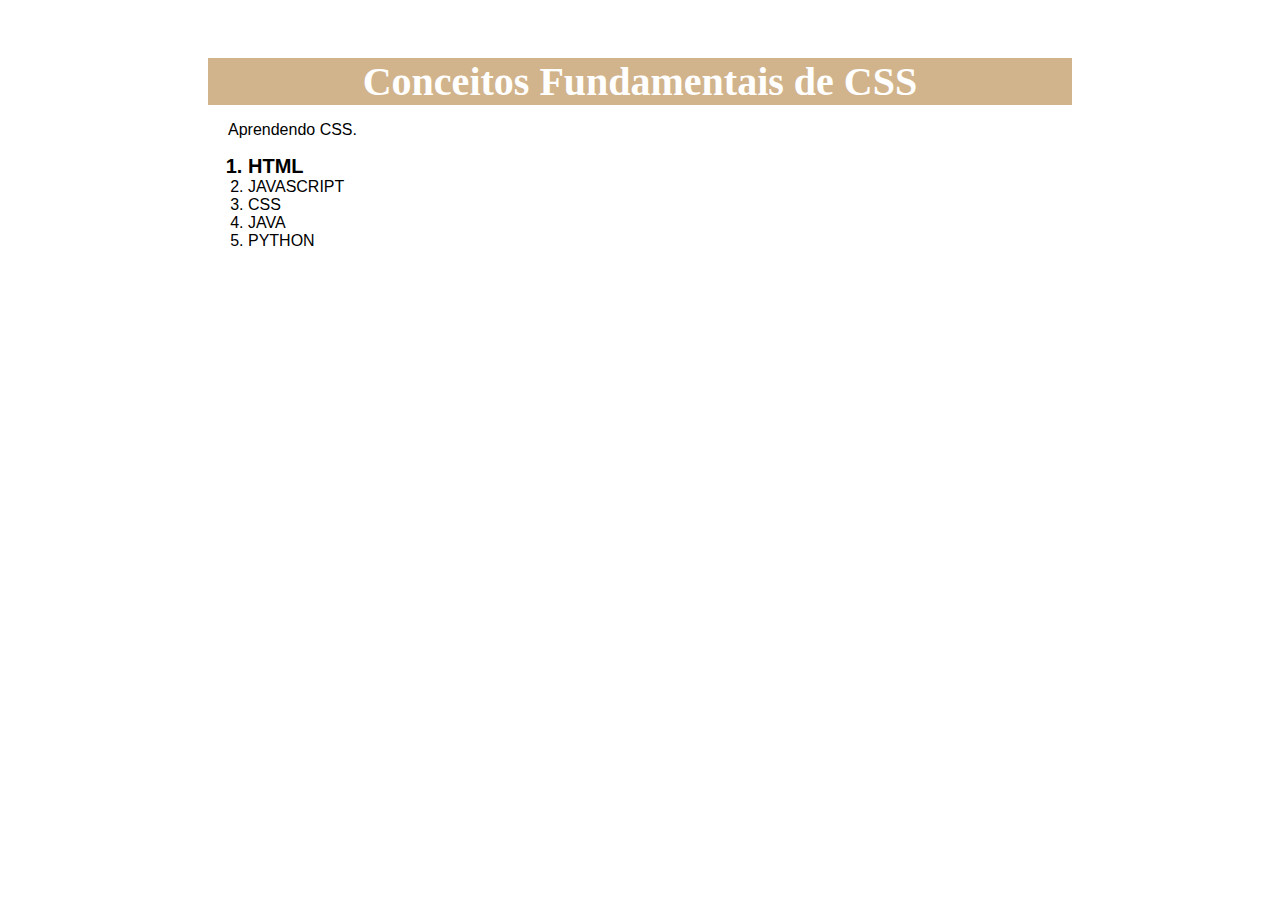
<file: web_development/Excercicios/5 - CSS Fundamentos Exercicios/index.html>
<!DOCTYPE html>
<html lang="pt-br">
<head>
  <meta charset="UTF-8">
  <meta name="viewport" content="width=device-width, initial-scale=1.0">
  <title>Conceitos Fundamentais de CSS</title>
  <link rel="stylesheet" href="style.css">
</head>
<body>
  <h1>Conceitos Fundamentais de CSS</h1>
  <p>Aprendendo CSS.</p>
  <ol>
    <li>HTML</li>
    <li>JAVASCRIPT</li>
    <li>CSS</li>
    <li>JAVA</li>
    <li>PYTHON</li>
  </ol>
</body>
</html>
</file>
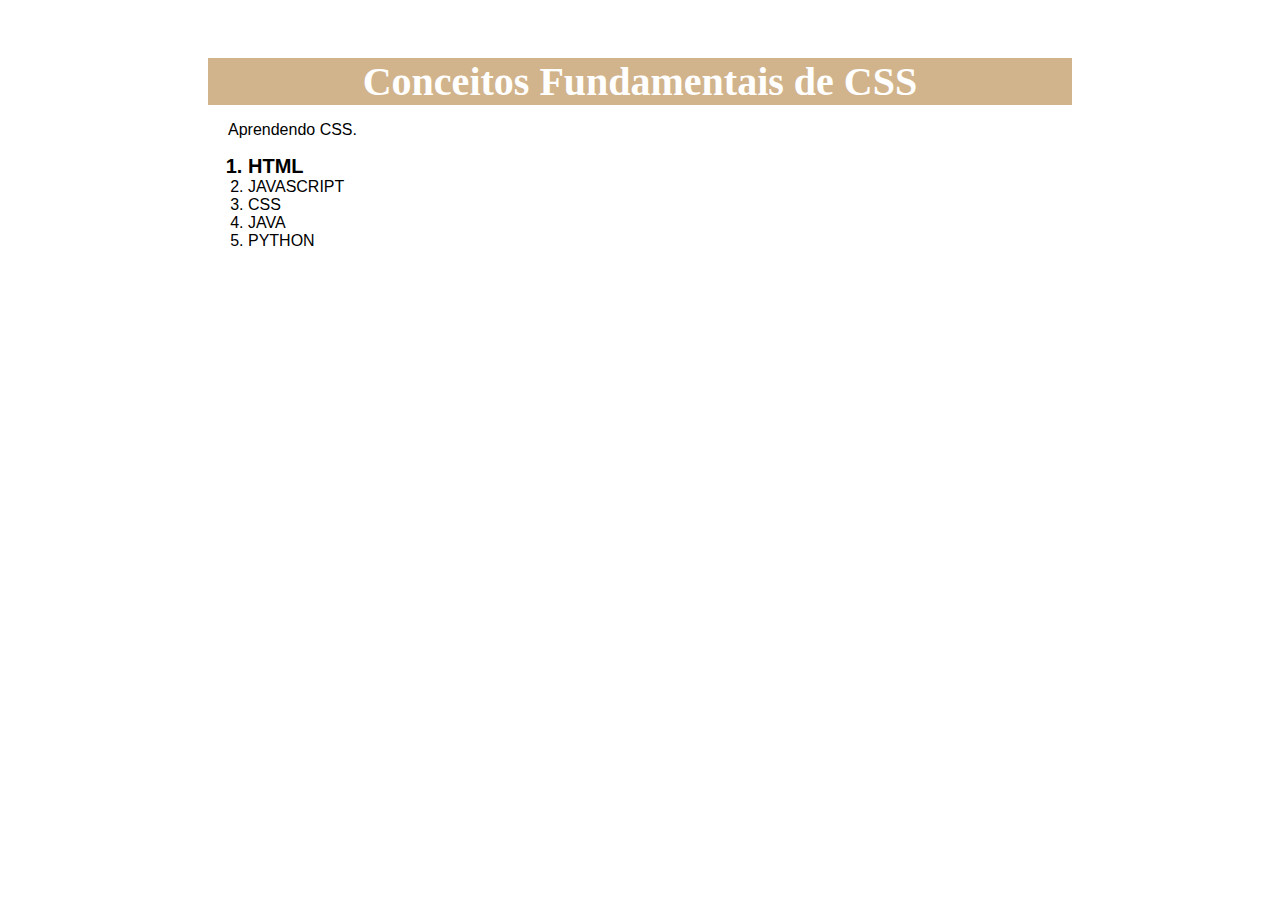
<file: college_exc/web_development/Excercicios/5 - CSS Fundamentos Exercicios/index.html>
<!DOCTYPE html>
<html lang="pt-br">
<head>
  <meta charset="UTF-8">
  <meta name="viewport" content="width=device-width, initial-scale=1.0">
  <title>Conceitos Fundamentais de CSS</title>
  <link rel="stylesheet" href="style.css">
</head>
<body>
  <h1>Conceitos Fundamentais de CSS</h1>
  <p>Aprendendo CSS.</p>
  <ol>
    <li>HTML</li>
    <li>JAVASCRIPT</li>
    <li>CSS</li>
    <li>JAVA</li>
    <li>PYTHON</li>
  </ol>
</body>
</html>
</file>
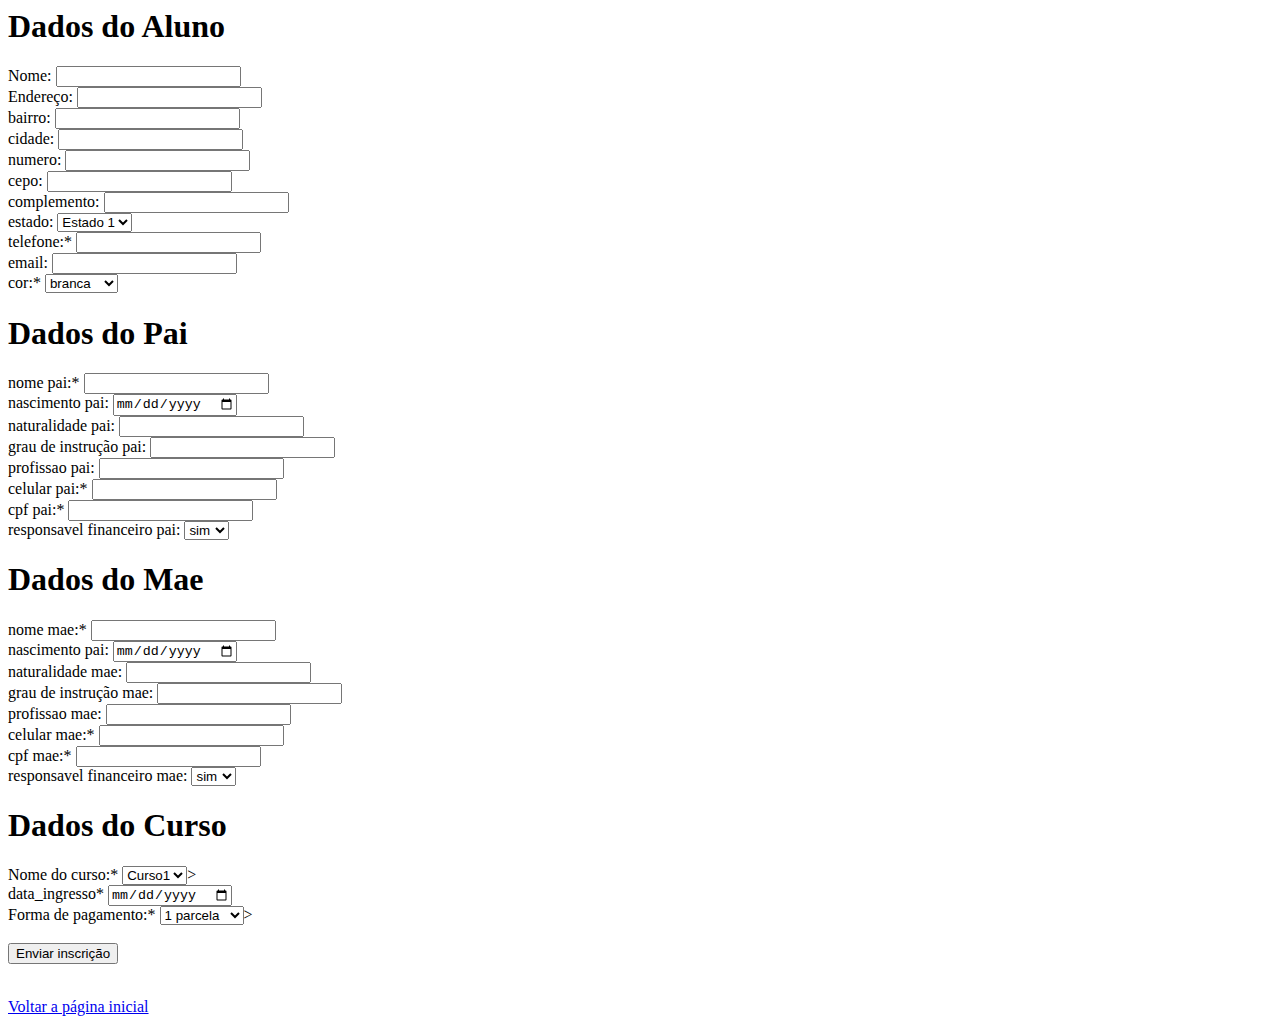
<file: web_development/Excercicios/HTML - Exercicio2.html>
<html> <!--Cometários-->
    <head>
        <title>
            Matricula
        </title>
    </head>
    <body>    
        <form action="https://65eb9e5843ce1641893416c7.mockapi.io/matricula" method="post">
            <h1>Dados do Aluno</h1>
            <div>
                <label for="nome">Nome:</label>
                <input type="text" id="nome" name="usuario_nome" required/>
            </div>
            <div>
                <label for="endereco">Endereço:</label>
                <input type="text" id="endereco" name="usuario_endereco" />
            </div>
            <div>
                <label for="bairro">bairro:</label>
                <input type="text" id="bairro" name="usuario_bairro" />
            </div>
            <div>
                <label for="cidade">cidade:</label>
                <input type="text" id="cidade" name="usuario_cidade" />
            </div>
            <div>
                <label for="numero">numero:</label>
                <input type="number" id="numero" name="usuario_numero" />
            </div>
            <div>
                <label for="cep">cepo:</label>
                <input type="number" id="cep" name="usuario_cep" />
            </div>
            <div>
                <label for="complemento">complemento:</label>
                <input type="text" id="complemento" name="usuario_complemento" />
            </div>
            <div>
                <label for="estado">estado:</label>
                <select name="estado">
                    <option value="estado1">Estado 1</option>
                    <option value="estado2">Estado 2</option>
                    <option value="estado3">Estado 3</option>
                </select>
            </div>
            <div>
                <label for="telefone">telefone:*</label>
                <input type="number" id="telefone" name="usuario_telefone" required/>
            </div>
            <div>
                <label for="email">email:</label>
                <input type="email" id="email" name="usuario_email" />
            </div>
            <div>
                <label for="cor">cor:*</label>
                <select name="cor" required>
                    <option value="branca">branca</option>
                    <option value="preta">preta</option>
                    <option value="parda">parda</option>
                    <option value="amarela">amarela</option>
                    <option value="indigena">indigena</option>
                </select>
            </div>

            <h1>Dados do Pai</h1>
            <div>
                <label for="nome_pai">nome pai:*</label>
                <input type="text" id="nome_pai" name="usuario_pai_nome" required/>
            </div>
            <div>
                <label for="nascimento_pai">nascimento pai:</label>
                <input type="date" id="nascimento_pai" name="usuario_nascimento_pai" />
            </div>
            <div>
                <label for="naturalidade_pai">naturalidade pai:</label>
                <input type="text" id="naturalidade_pai" name="usuario_naturalidade_pai" />
            </div>
            <div>
                <label for="instrucao_pai">grau de instrução pai:</label>
                <input type="text" id="instrucao_pai" name="usuario_instrucao_pai" />
            </div>
            <div>
                <label for="profissao_pai">profissao pai:</label>
                <input type="text" id="profissao_pai" name="usuario_profissao_pai" />
            </div>
            <div>
                <label for="celular_pai">celular pai:*</label>
                <input type="number" id="celular_pai" name="usuario_celular_pai" required/>
            </div>
            <div>
                <label for="cpf_pai">cpf pai:*</label>
                <input type="text" id="cpf_pai" name="usuario_cpf_pai" required/>
            </div>
            <div>
                <label for="responsavel_pai">responsavel financeiro pai:</label>
                <select name="responsavel_pai">
                    <option value="sim">sim</option>
                    <option value="nao">não</option>
                </select>
            </div>

            <h1>Dados do Mae</h1>
            <div>
                <label for="nome_mae">nome mae:*</label>
                <input type="text" id="nome_mae" name="usuario_mae_nome" required/>
            </div>
            <div>
                <label for="nascimento_mae">nascimento pai:</label>
                <input type="date" id="nascimento_mae" name="usuario_nascimento_mae" />
            </div>
            <div>
                <label for="naturalidade_mae">naturalidade mae:</label>
                <input type="text" id="naturalidade_mae" name="usuario_naturalidade_mae" />
            </div>
            <div>
                <label for="instrucao_mae">grau de instrução mae:</label>
                <input type="text" id="instrucao_mae" name="usuario_instrucao_mae" />
            </div>
            <div>
                <label for="profissao_mae">profissao mae:</label>
                <input type="text" id="profissao_mae" name="usuario_profissao_mae" />
            </div>
            <div>
                <label for="celular_mae">celular mae:*</label>
                <input type="number" id="celular_mae" name="usuario_celular_mae" required/>
            </div>
            <div>
                <label for="cpf_mae">cpf mae:*</label>
                <input type="text" id="cpf_mae" name="usuario_cpf_mae" required/>
            </div>
            <div>
                <label for="responsavel_mae">responsavel financeiro mae:</label>
                <select name="responsavel_mae">
                    <option value="sim">sim</option>
                    <option value="nao">não</option>
                </select>
            </div>  
        
            <h1>Dados do Curso</h1>
            <div>
                <label for="curso">Nome do curso:*</label>
                <select name="curso" required>
                    <option value="Curso1">Curso1</option>
                    <option value="Curso2">Curso2</option>
                    <option value="Curso3">Curso3</option>
                </select>>
            </div>
            <div>
                <label for="data_ingresso">data_ingresso*</label>
                <input type="date" id="data_ingresso" name="usuario_data_ingresso" required/>
            </div>
            <div>
                <label for="pagamento">Forma de pagamento:*</label>
                <select name="pagamento" required>
                    <option value="pagamento1">1 parcela</option>
                    <option value="pagamento2">2 parcelas</option>
                    <option value="pagamento3">3 parcelas</option>
                    
                </select>>
            </div>
            <br> 
            <div class="button">
                <button type="submit">Enviar inscrição</button>
            </div>
        </form>  
        <br>    
        <a a href="exercicio.html">Voltar a página inicial</a>      
    </body>
</html>
</file>
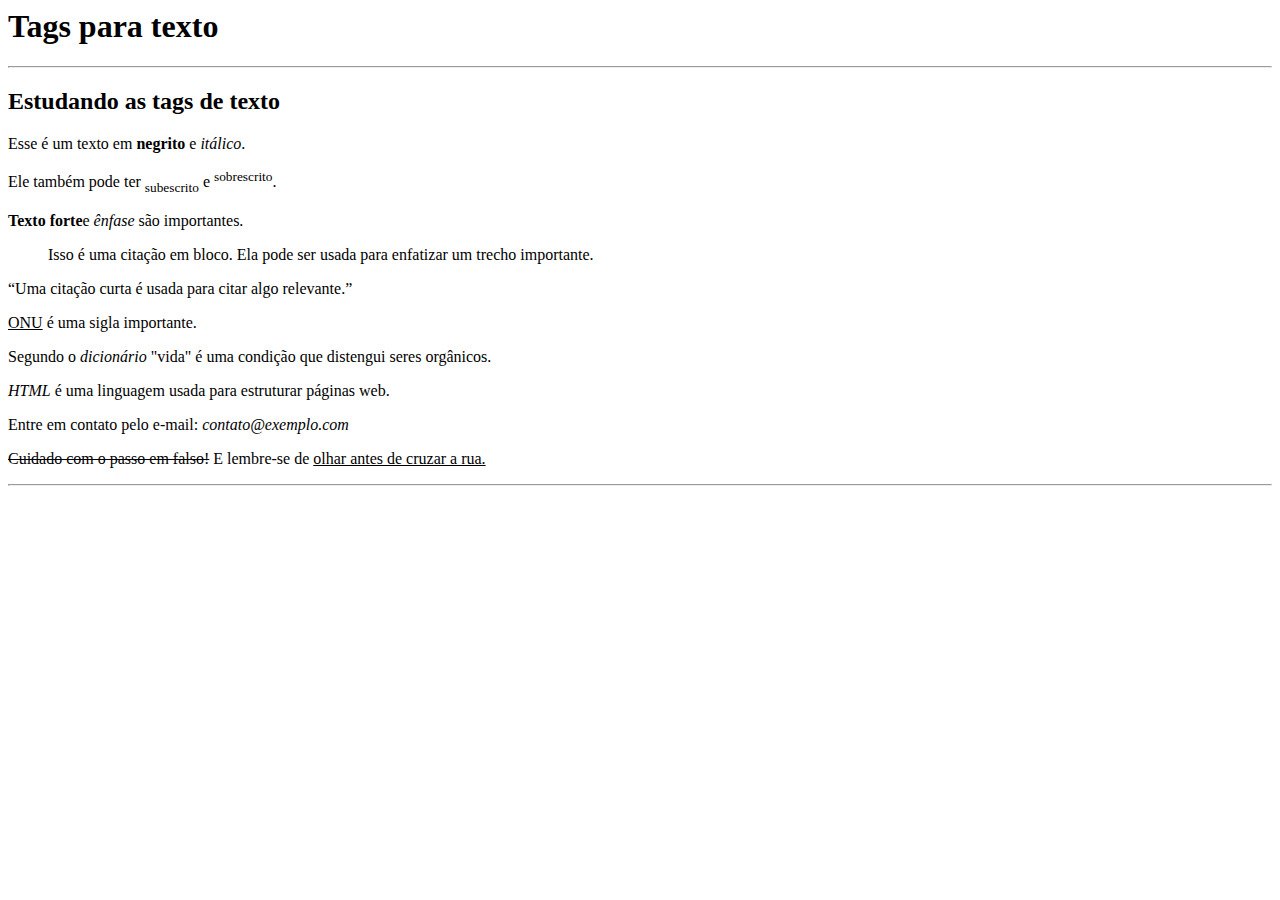
<file: web_development/Excercicios/HTML básico - Exercicios1.html>
<html>
    <head>
        <title>
        </title>
    </head>
    <body>
        <h1>Tags para texto</h1>
        <hr>
        <h2>Estudando as tags de texto</h2>
        <p>Esse é um texto em <strong>negrito</strong> e <em>itálico</em>.</p>
        <p>Ele também pode ter <sub>subescrito</sub> e <sup>sobrescrito</sup>.</p>
        <p><strong>Texto forte</strong>e <em>ênfase</em> são importantes.</p>
        <blockquote>Isso é uma citação em bloco. Ela pode ser usada para enfatizar um trecho importante.</blockquote>
        <q>Uma citação curta é usada para citar algo relevante.</q>
        <p><u>ONU</u> é uma sigla importante.</p>
        <p>Segundo o <em>dicionário</em> "vida" é uma condição que distengui seres orgânicos.</p>
        <p><em>HTML</em> é uma linguagem usada para estruturar páginas web.</p>
        <p>Entre em contato pelo e-mail: <em>contato@exemplo.com</em></p>
        <p><s>Cuidado com o passo em falso!</s> E lembre-se de <u>olhar antes de cruzar a rua.</u></p>
        <hr>
    </body>
</html>
</file>
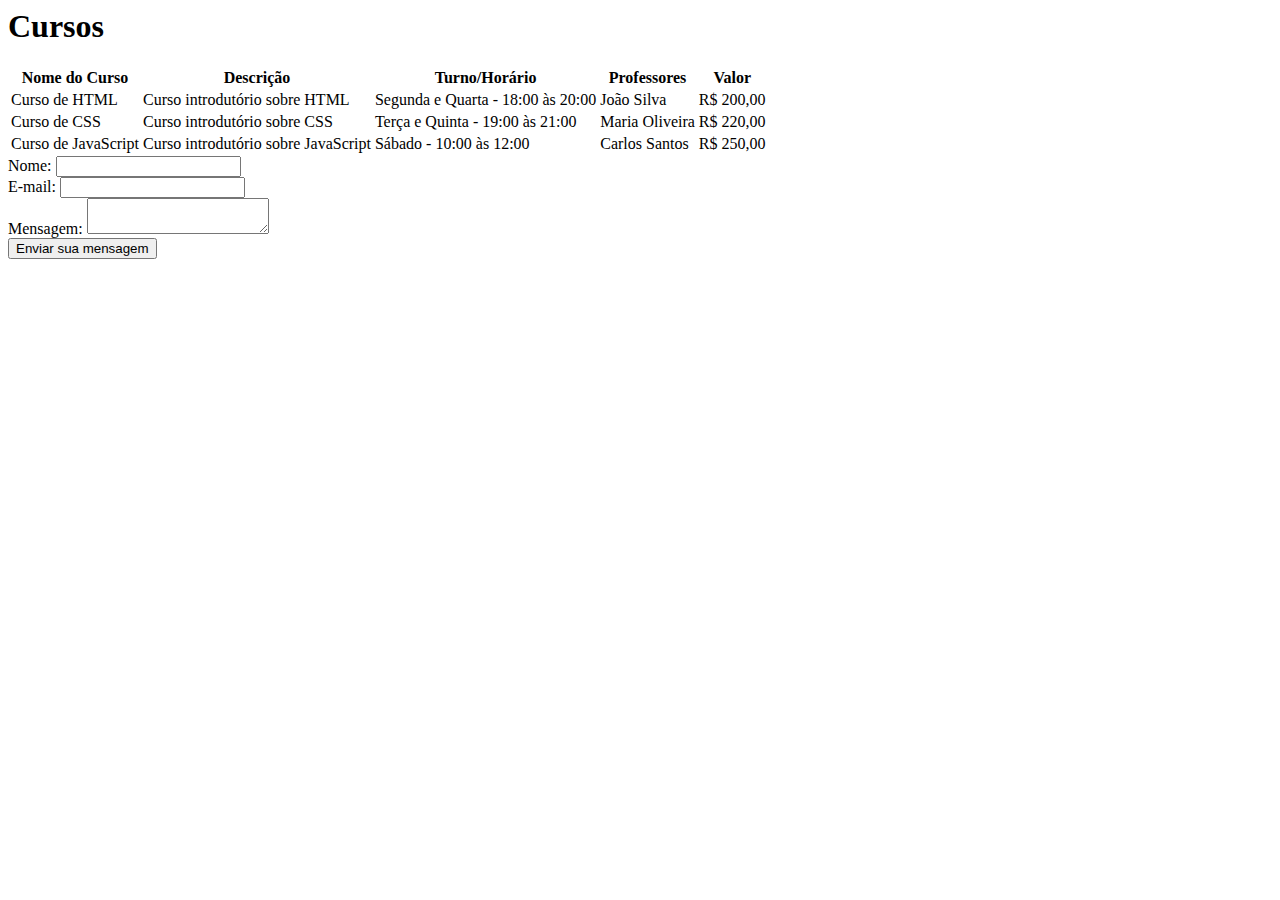
<file: web_development/Excercicios/HTML Exercicios1.html>
<html> <!--Cometários-->

<head>
    <title>
        Aula 4
    </title>
</head>

<body>
    <h1>Cursos</h1>
    <table>
        <thead>
            <tr>
                <th>Nome do Curso</th>
                <th>Descrição</th>
                <th>Turno/Horário</th>
                <th>Professores</th>
                <th>Valor</th>
            </tr>
        </thead>
        <tbody>
            <tr>
                <td>Curso de HTML</td>
                <td>Curso introdutório sobre HTML</td>
                <td>Segunda e Quarta - 18:00 às 20:00</td>
                <td>João Silva</td>
                <td>R$ 200,00</td>
            </tr>
            <tr>
                <td>Curso de CSS</td>
                <td>Curso introdutório sobre CSS</td>
                <td>Terça e Quinta - 19:00 às 21:00</td>
                <td>Maria Oliveira</td>
                <td>R$ 220,00</td>
            </tr>
            <tr>
                <td>Curso de JavaScript</td>
                <td>Curso introdutório sobre JavaScript</td>
                <td>Sábado - 10:00 às 12:00</td>
                <td>Carlos Santos</td>
                <td>R$ 250,00</td>
            </tr>
            <!-- Adicione mais linhas conforme necessário -->
        </tbody>
    </table>
    <form action="https://65eb9e5843ce1641893416c7.mockapi.io/Usuario" method="post">
        <div>
            <label for="nome">Nome:</label>
            <input type="text" id="nome" name="usuario_nome" />
        </div>
        <div>
            <label for="login">E-mail:</label>
            <input type="text" id="login" name="usuario_login" />
        </div>
        <div>
            <label for="senha">Mensagem:</label>
            <textarea id="senha" name="usuario_senha"></textarea>
        </div>
        <div class="button">
            <button type="submit">Enviar sua mensagem</button>
        </div>
    </form>
</body>

</html>
</file>
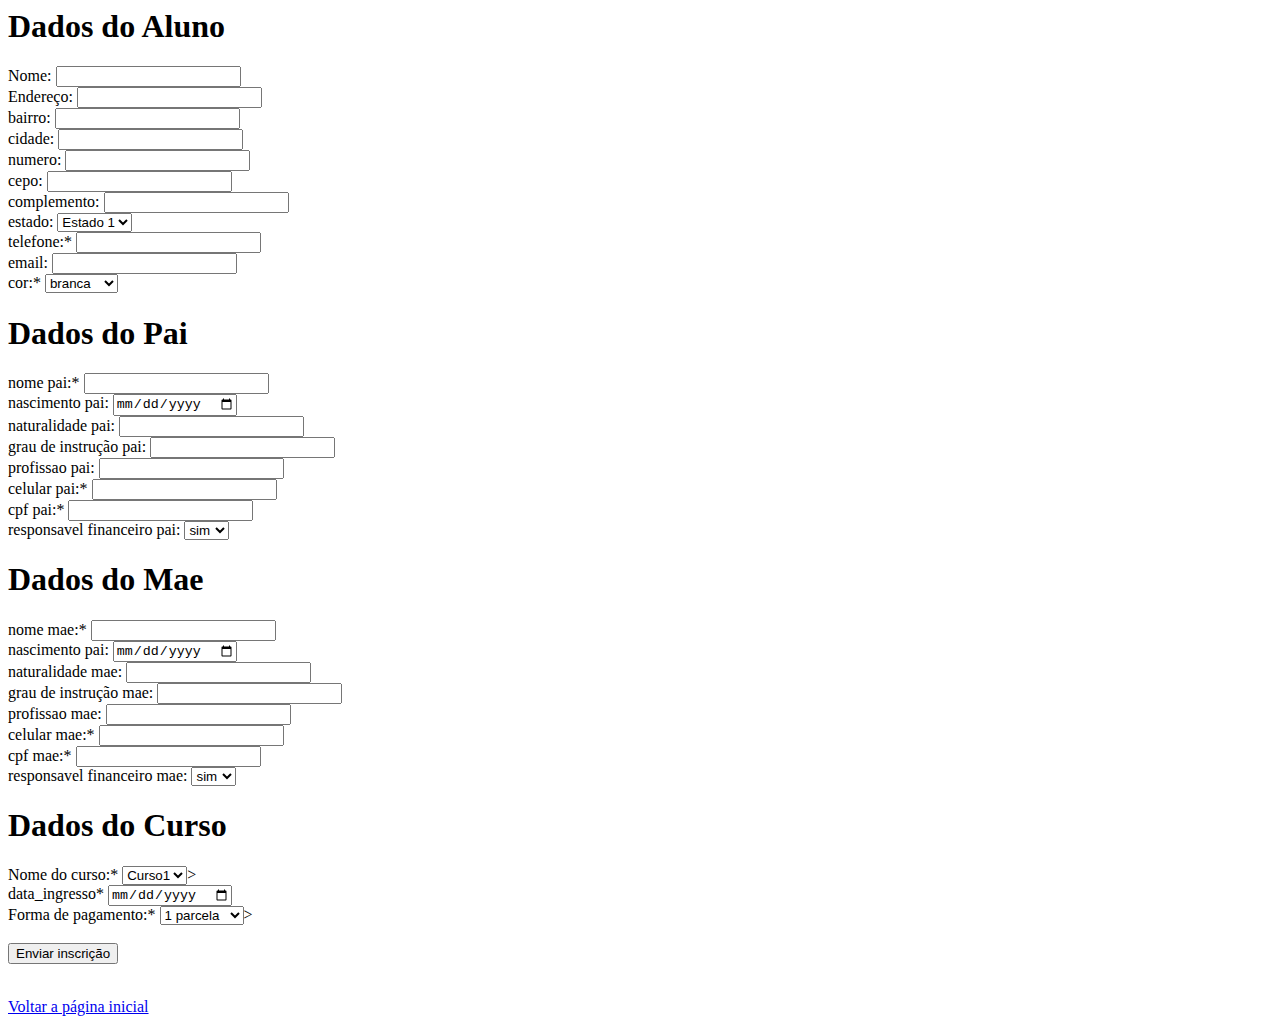
<file: college_exc/web_development/Excercicios/HTML - Exercicio2.html>
<html> <!--Cometários-->
    <head>
        <title>
            Matricula
        </title>
    </head>
    <body>    
        <form action="https://65eb9e5843ce1641893416c7.mockapi.io/matricula" method="post">
            <h1>Dados do Aluno</h1>
            <div>
                <label for="nome">Nome:</label>
                <input type="text" id="nome" name="usuario_nome" required/>
            </div>
            <div>
                <label for="endereco">Endereço:</label>
                <input type="text" id="endereco" name="usuario_endereco" />
            </div>
            <div>
                <label for="bairro">bairro:</label>
                <input type="text" id="bairro" name="usuario_bairro" />
            </div>
            <div>
                <label for="cidade">cidade:</label>
                <input type="text" id="cidade" name="usuario_cidade" />
            </div>
            <div>
                <label for="numero">numero:</label>
                <input type="number" id="numero" name="usuario_numero" />
            </div>
            <div>
                <label for="cep">cepo:</label>
                <input type="number" id="cep" name="usuario_cep" />
            </div>
            <div>
                <label for="complemento">complemento:</label>
                <input type="text" id="complemento" name="usuario_complemento" />
            </div>
            <div>
                <label for="estado">estado:</label>
                <select name="estado">
                    <option value="estado1">Estado 1</option>
                    <option value="estado2">Estado 2</option>
                    <option value="estado3">Estado 3</option>
                </select>
            </div>
            <div>
                <label for="telefone">telefone:*</label>
                <input type="number" id="telefone" name="usuario_telefone" required/>
            </div>
            <div>
                <label for="email">email:</label>
                <input type="email" id="email" name="usuario_email" />
            </div>
            <div>
                <label for="cor">cor:*</label>
                <select name="cor" required>
                    <option value="branca">branca</option>
                    <option value="preta">preta</option>
                    <option value="parda">parda</option>
                    <option value="amarela">amarela</option>
                    <option value="indigena">indigena</option>
                </select>
            </div>

            <h1>Dados do Pai</h1>
            <div>
                <label for="nome_pai">nome pai:*</label>
                <input type="text" id="nome_pai" name="usuario_pai_nome" required/>
            </div>
            <div>
                <label for="nascimento_pai">nascimento pai:</label>
                <input type="date" id="nascimento_pai" name="usuario_nascimento_pai" />
            </div>
            <div>
                <label for="naturalidade_pai">naturalidade pai:</label>
                <input type="text" id="naturalidade_pai" name="usuario_naturalidade_pai" />
            </div>
            <div>
                <label for="instrucao_pai">grau de instrução pai:</label>
                <input type="text" id="instrucao_pai" name="usuario_instrucao_pai" />
            </div>
            <div>
                <label for="profissao_pai">profissao pai:</label>
                <input type="text" id="profissao_pai" name="usuario_profissao_pai" />
            </div>
            <div>
                <label for="celular_pai">celular pai:*</label>
                <input type="number" id="celular_pai" name="usuario_celular_pai" required/>
            </div>
            <div>
                <label for="cpf_pai">cpf pai:*</label>
                <input type="text" id="cpf_pai" name="usuario_cpf_pai" required/>
            </div>
            <div>
                <label for="responsavel_pai">responsavel financeiro pai:</label>
                <select name="responsavel_pai">
                    <option value="sim">sim</option>
                    <option value="nao">não</option>
                </select>
            </div>

            <h1>Dados do Mae</h1>
            <div>
                <label for="nome_mae">nome mae:*</label>
                <input type="text" id="nome_mae" name="usuario_mae_nome" required/>
            </div>
            <div>
                <label for="nascimento_mae">nascimento pai:</label>
                <input type="date" id="nascimento_mae" name="usuario_nascimento_mae" />
            </div>
            <div>
                <label for="naturalidade_mae">naturalidade mae:</label>
                <input type="text" id="naturalidade_mae" name="usuario_naturalidade_mae" />
            </div>
            <div>
                <label for="instrucao_mae">grau de instrução mae:</label>
                <input type="text" id="instrucao_mae" name="usuario_instrucao_mae" />
            </div>
            <div>
                <label for="profissao_mae">profissao mae:</label>
                <input type="text" id="profissao_mae" name="usuario_profissao_mae" />
            </div>
            <div>
                <label for="celular_mae">celular mae:*</label>
                <input type="number" id="celular_mae" name="usuario_celular_mae" required/>
            </div>
            <div>
                <label for="cpf_mae">cpf mae:*</label>
                <input type="text" id="cpf_mae" name="usuario_cpf_mae" required/>
            </div>
            <div>
                <label for="responsavel_mae">responsavel financeiro mae:</label>
                <select name="responsavel_mae">
                    <option value="sim">sim</option>
                    <option value="nao">não</option>
                </select>
            </div>  
        
            <h1>Dados do Curso</h1>
            <div>
                <label for="curso">Nome do curso:*</label>
                <select name="curso" required>
                    <option value="Curso1">Curso1</option>
                    <option value="Curso2">Curso2</option>
                    <option value="Curso3">Curso3</option>
                </select>>
            </div>
            <div>
                <label for="data_ingresso">data_ingresso*</label>
                <input type="date" id="data_ingresso" name="usuario_data_ingresso" required/>
            </div>
            <div>
                <label for="pagamento">Forma de pagamento:*</label>
                <select name="pagamento" required>
                    <option value="pagamento1">1 parcela</option>
                    <option value="pagamento2">2 parcelas</option>
                    <option value="pagamento3">3 parcelas</option>
                    
                </select>>
            </div>
            <br> 
            <div class="button">
                <button type="submit">Enviar inscrição</button>
            </div>
        </form>  
        <br>    
        <a a href="exercicio.html">Voltar a página inicial</a>      
    </body>
</html>
</file>
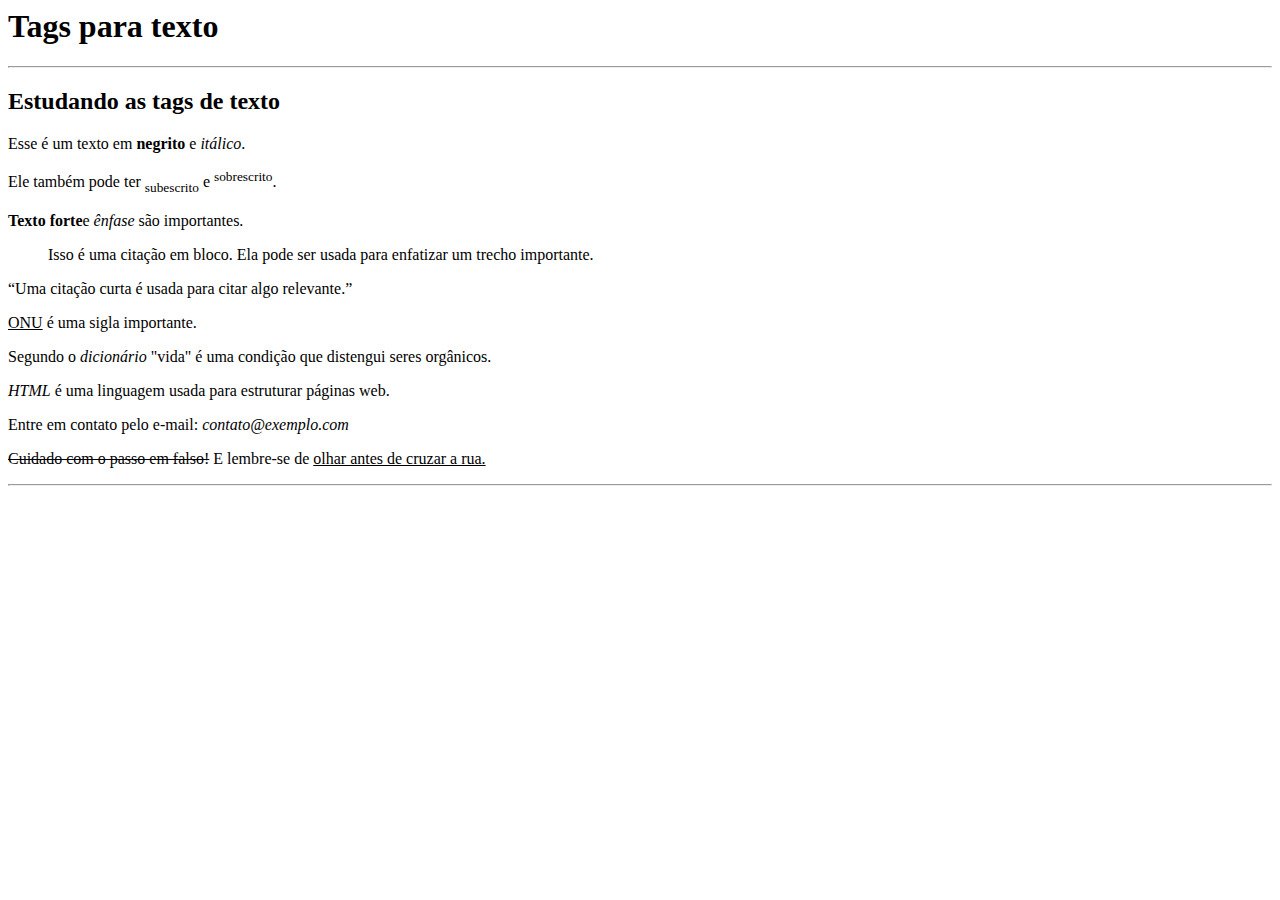
<file: college_exc/web_development/Excercicios/HTML básico - Exercicios1.html>
<html>
    <head>
        <title>
        </title>
    </head>
    <body>
        <h1>Tags para texto</h1>
        <hr>
        <h2>Estudando as tags de texto</h2>
        <p>Esse é um texto em <strong>negrito</strong> e <em>itálico</em>.</p>
        <p>Ele também pode ter <sub>subescrito</sub> e <sup>sobrescrito</sup>.</p>
        <p><strong>Texto forte</strong>e <em>ênfase</em> são importantes.</p>
        <blockquote>Isso é uma citação em bloco. Ela pode ser usada para enfatizar um trecho importante.</blockquote>
        <q>Uma citação curta é usada para citar algo relevante.</q>
        <p><u>ONU</u> é uma sigla importante.</p>
        <p>Segundo o <em>dicionário</em> "vida" é uma condição que distengui seres orgânicos.</p>
        <p><em>HTML</em> é uma linguagem usada para estruturar páginas web.</p>
        <p>Entre em contato pelo e-mail: <em>contato@exemplo.com</em></p>
        <p><s>Cuidado com o passo em falso!</s> E lembre-se de <u>olhar antes de cruzar a rua.</u></p>
        <hr>
    </body>
</html>
</file>
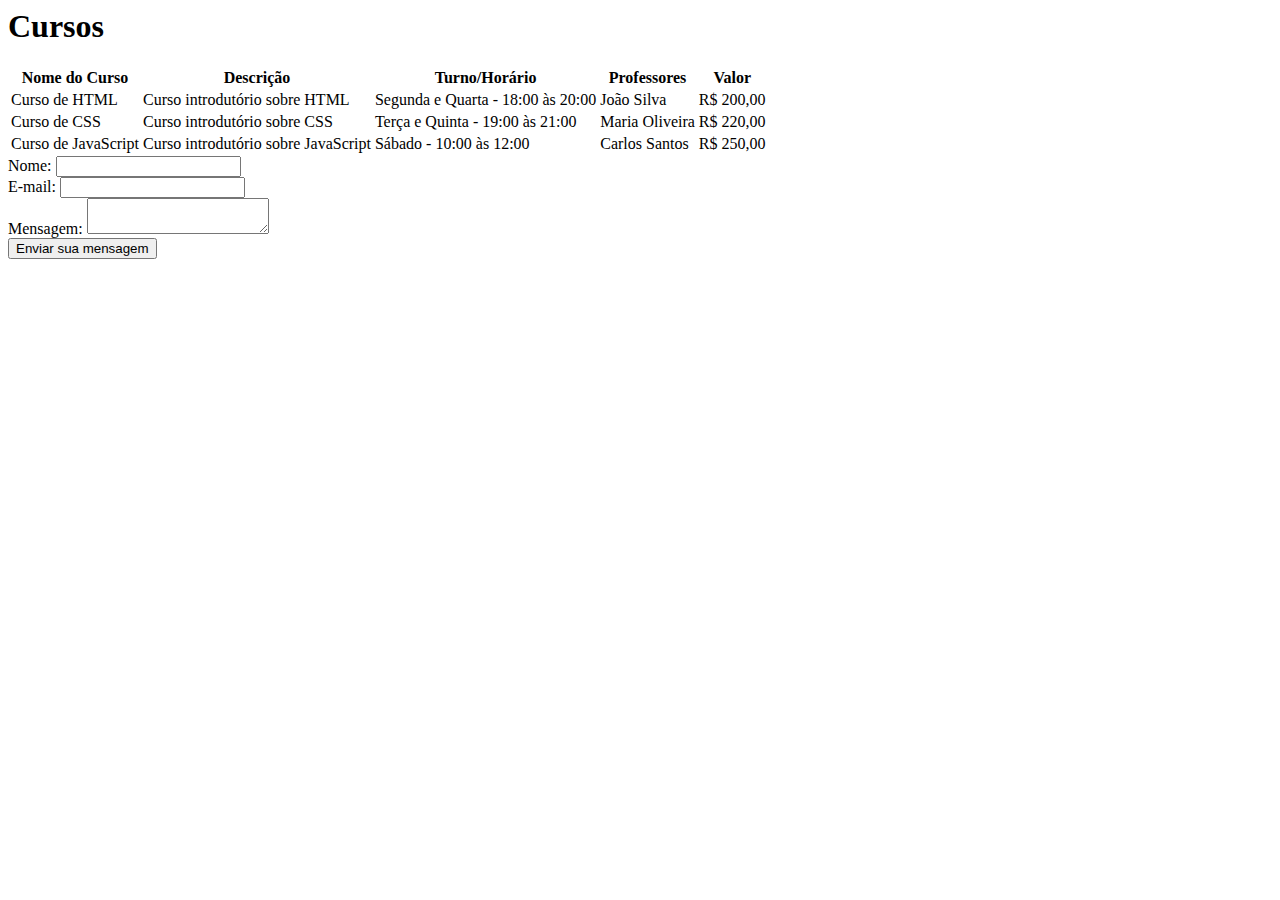
<file: college_exc/web_development/Excercicios/HTML Exercicios1.html>
<html> <!--Cometários-->

<head>
    <title>
        Aula 4
    </title>
</head>

<body>
    <h1>Cursos</h1>
    <table>
        <thead>
            <tr>
                <th>Nome do Curso</th>
                <th>Descrição</th>
                <th>Turno/Horário</th>
                <th>Professores</th>
                <th>Valor</th>
            </tr>
        </thead>
        <tbody>
            <tr>
                <td>Curso de HTML</td>
                <td>Curso introdutório sobre HTML</td>
                <td>Segunda e Quarta - 18:00 às 20:00</td>
                <td>João Silva</td>
                <td>R$ 200,00</td>
            </tr>
            <tr>
                <td>Curso de CSS</td>
                <td>Curso introdutório sobre CSS</td>
                <td>Terça e Quinta - 19:00 às 21:00</td>
                <td>Maria Oliveira</td>
                <td>R$ 220,00</td>
            </tr>
            <tr>
                <td>Curso de JavaScript</td>
                <td>Curso introdutório sobre JavaScript</td>
                <td>Sábado - 10:00 às 12:00</td>
                <td>Carlos Santos</td>
                <td>R$ 250,00</td>
            </tr>
            <!-- Adicione mais linhas conforme necessário -->
        </tbody>
    </table>
    <form action="https://65eb9e5843ce1641893416c7.mockapi.io/Usuario" method="post">
        <div>
            <label for="nome">Nome:</label>
            <input type="text" id="nome" name="usuario_nome" />
        </div>
        <div>
            <label for="login">E-mail:</label>
            <input type="text" id="login" name="usuario_login" />
        </div>
        <div>
            <label for="senha">Mensagem:</label>
            <textarea id="senha" name="usuario_senha"></textarea>
        </div>
        <div class="button">
            <button type="submit">Enviar sua mensagem</button>
        </div>
    </form>
</body>

</html>
</file>
<file: web_development/Excercicios/5 - CSS Fundamentos Exercicios/style.css>
body {
    font-family: Arial;
    padding: 50px 200px;
  }
  
  h1 {
    color: white;
    text-align: center;
    font-size: 40px;
    font-family: "Lucida Sans";
    margin: 0;
    background-color: #d2b48c;
  }
  
  h1:hover {
    background-color: black;
  }

  
  ol {
    list-style-type: decimal;
  }
  
  ol li {
    text-align: justify;
  }
 
  ol li:first-child {
    font-weight: bold;
    font-size: 20px;
  }
  

  p {
    text-indent: 20px;
  }
</file>
<file: college_exc/web_development/Excercicios/5 - CSS Fundamentos Exercicios/style.css>
body {
    font-family: Arial;
    padding: 50px 200px;
  }
  
  h1 {
    color: white;
    text-align: center;
    font-size: 40px;
    font-family: "Lucida Sans";
    margin: 0;
    background-color: #d2b48c;
  }
  
  h1:hover {
    background-color: black;
  }

  
  ol {
    list-style-type: decimal;
  }
  
  ol li {
    text-align: justify;
  }
 
  ol li:first-child {
    font-weight: bold;
    font-size: 20px;
  }
  

  p {
    text-indent: 20px;
  }
</file>
